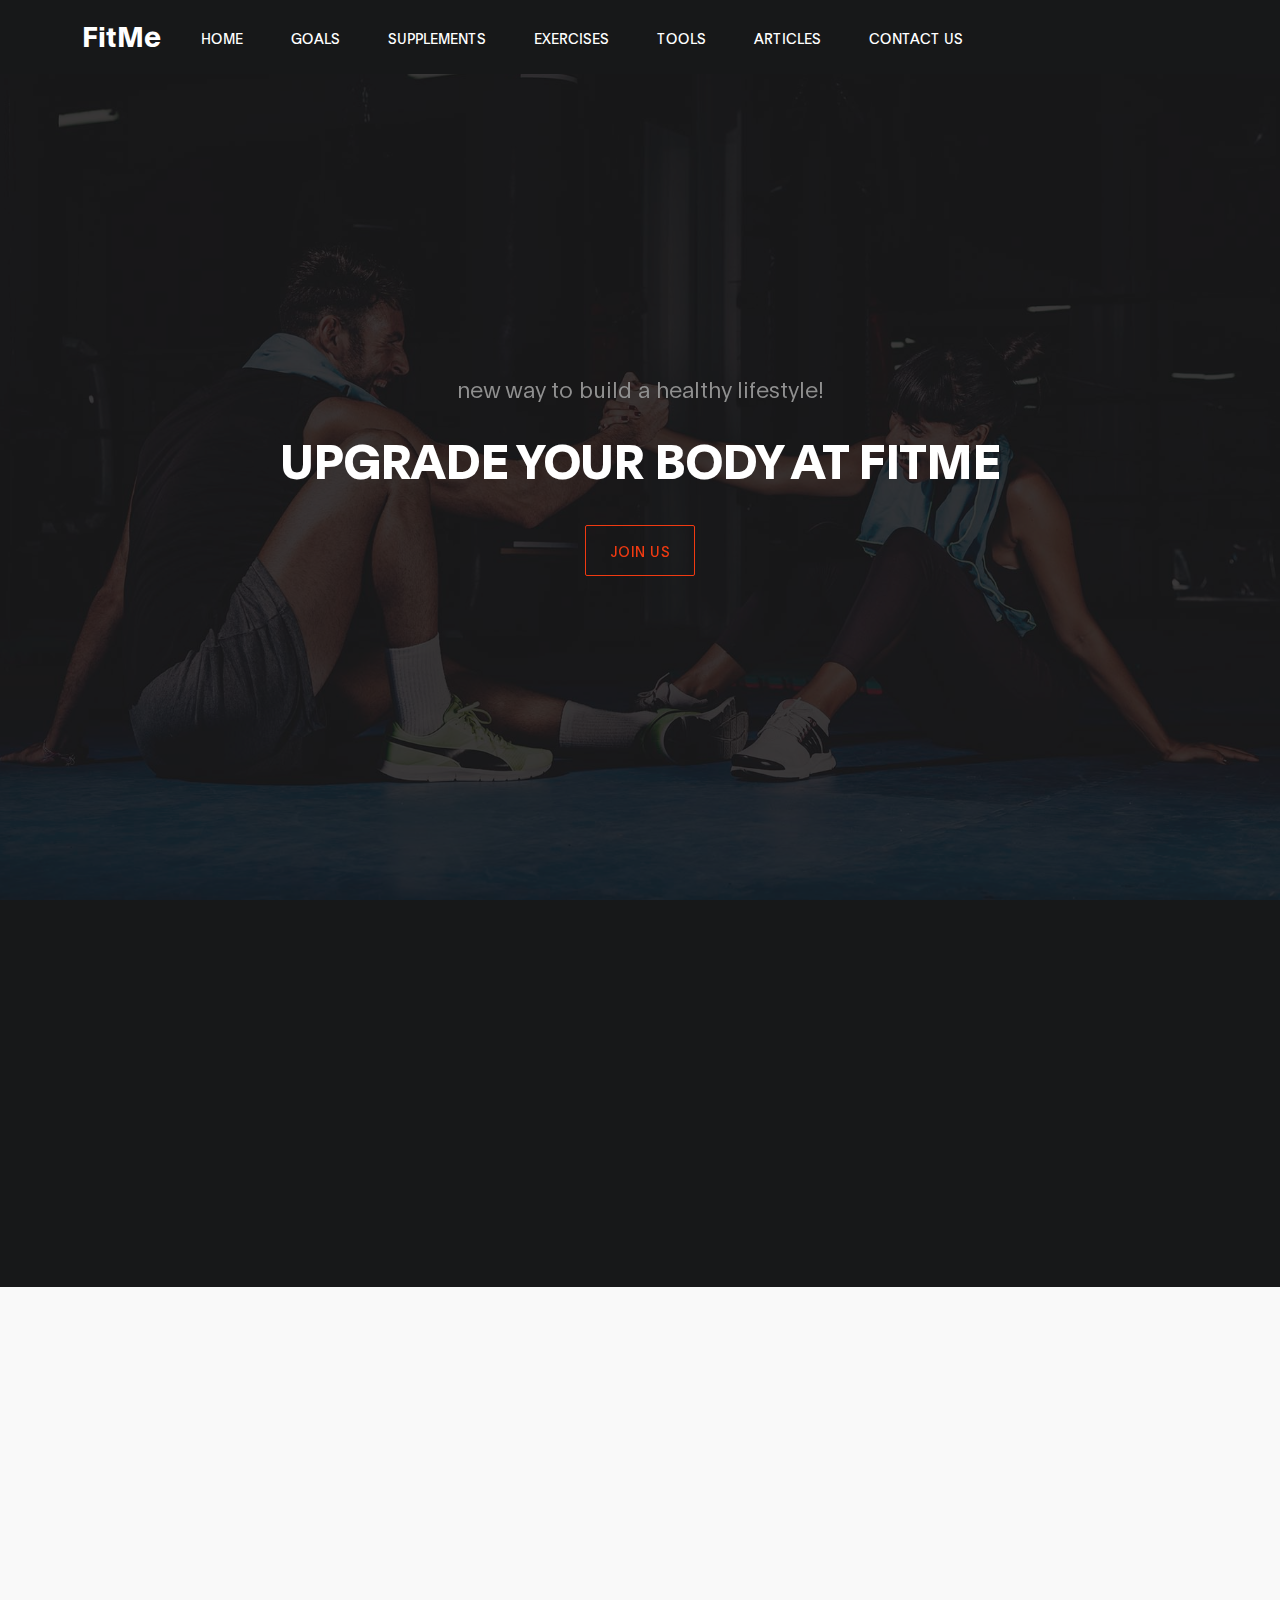
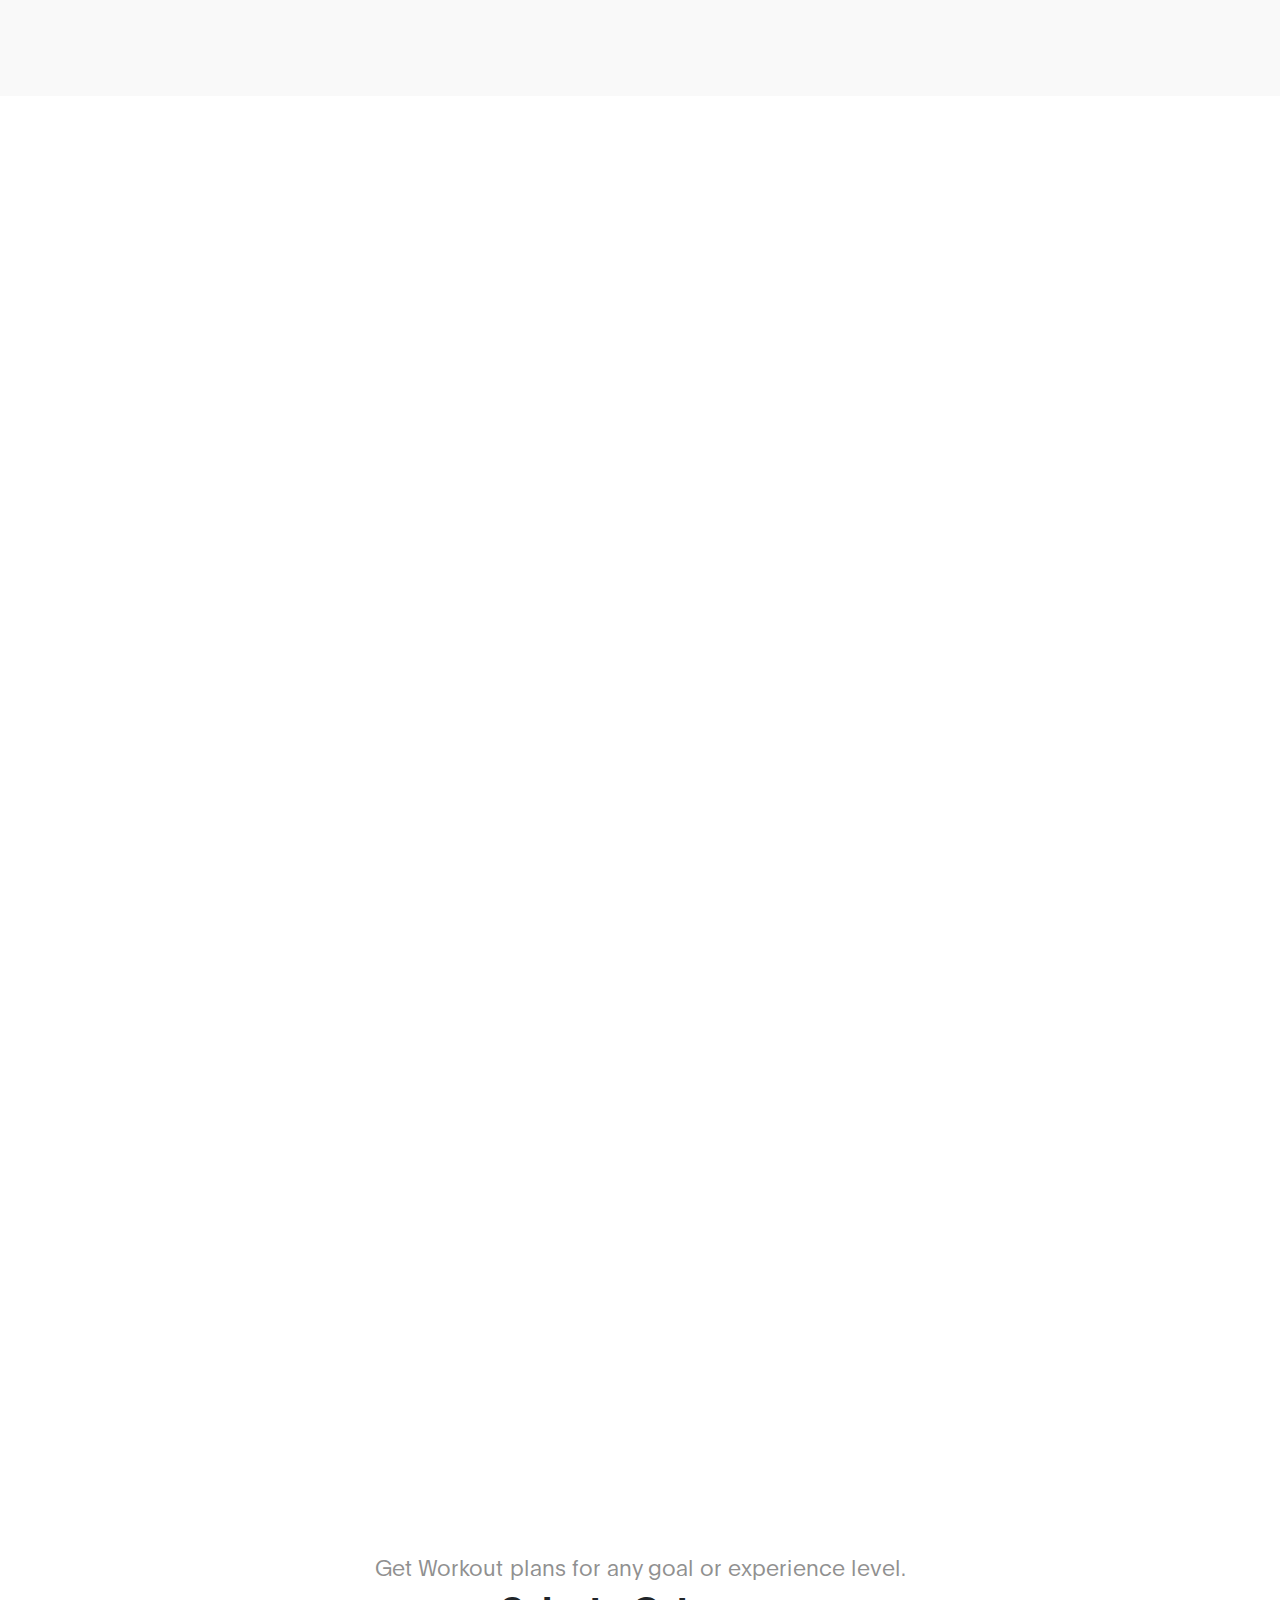
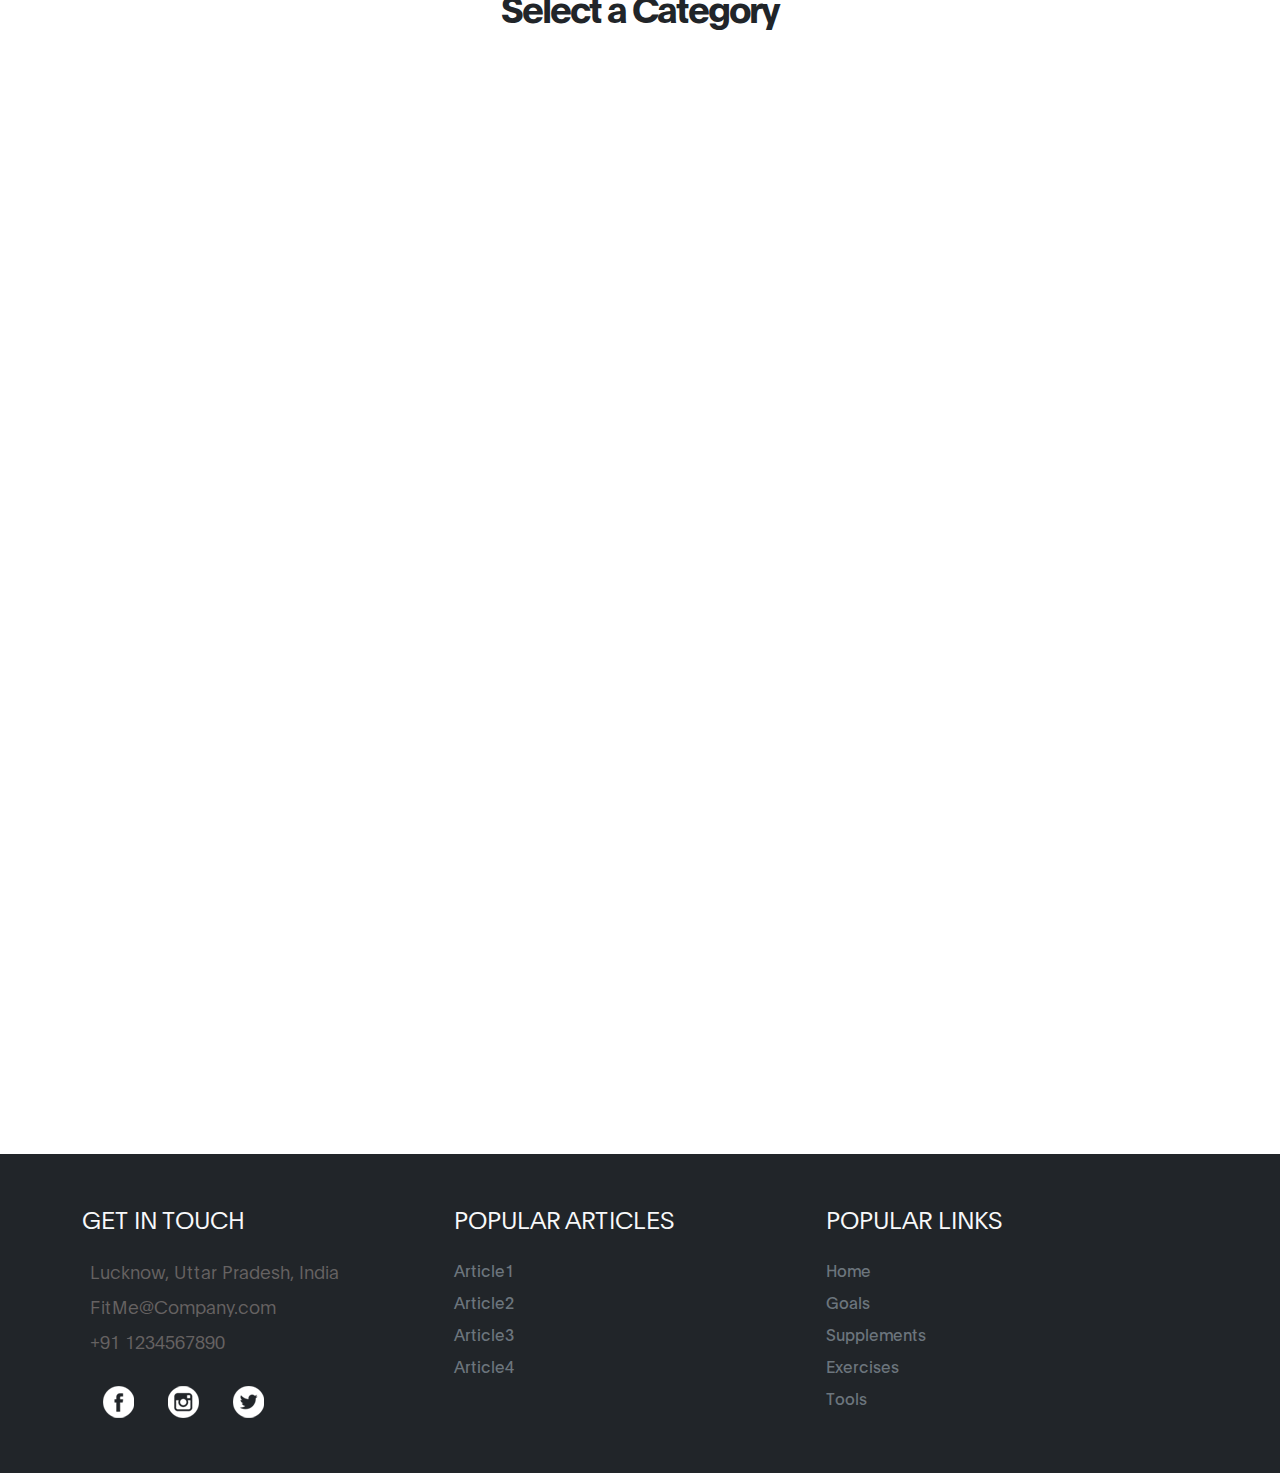
<file: index.html>
<!DOCTYPE html>
<html lang="en">

<head>

    <title>FitMe</title>

    <meta charset="UTF-8">
    <meta http-equiv="X-UA-Compatible" content="IE=Edge">
    <meta name="description" content="">
    <meta name="keywords" content="">
    <meta name="author" content="">
    <meta name="viewport" content="width=device-width, initial-scale=1, maximum-scale=1">

    <link rel="stylesheet" href="css/bootstrap.css">
    <link rel="stylesheet" href="css/font-awesome.min.css">
    <link rel="stylesheet" href="css/aos.css">

    <!-- MAIN CSS -->
    <link rel="stylesheet" href="css/style.css">
</head>

<body data-spy="scroll" data-target="#navbarNav" data-offset="50">

    <!-- MENU BAR -->
    <nav class="navbar navbar-expand-lg fixed-top">
        <div class="container">

            <a class="navbar-brand" href="index.html">FitMe</a>

            <button class="navbar-toggler" type="button" data-toggle="collapse" data-target="#navbarNav"
                aria-controls="navbarNav" aria-expanded="false" aria-label="Toggle navigation">
                <span class="navbar-toggler-icon"></span>
            </button>

            <div class="collapse navbar-collapse" id="navbarNav">
                <ul class="navbar-nav ml-lg-auto">
                    <li class="nav-item">
                        <a href="index.html" class="nav-link">Home</a>
                    </li>

                    <li class="nav-item">
                        <a href="goals.html" class="nav-link">Goals</a>
                    </li>

                    <li class="nav-item">
                        <a href="supplements.html" class="nav-link">Supplements</a>
                    </li>

                    <li class="nav-item">
                        <a href="exercise.html" class="nav-link">Exercises</a>
                    </li>

                    <li class="nav-item">
                        <a href="tool.html" class="nav-link">Tools</a>
                    </li>

                    <li class="nav-item">
                        <a href="article.html" class="nav-link">Articles</a>
                    </li>

                    <li class="nav-item">
                        <a href="contactus.html" class="nav-link">Contact Us</a>
                    </li>
                </ul>
            </div>
        </div>
    </nav>
    <!-- END OF MENY BAR -->


    <!-- MAIN -->
    <section class="hero d-flex flex-column justify-content-center align-items-center" id="home">
        <div class="bg-overlay"></div>
        <div class="container">
            <div class="row">
                <div class="col-lg-8 col-md-10 mx-auto col-12">
                    <div class="hero-text mt-5 text-center">
                        <h6 data-aos="fade-up" data-aos-delay="100">new way to build a healthy lifestyle!</h6>
                        <h1 class="text-white" data-aos="fade-up" data-aos-delay="100">Upgrade your body at FitMe</h1>
                        <a href="signup.html" class="btn custom-btn bordered mt-3" data-aos="fade-up"
                            data-aos-delay="100">Join Us</a>
                    </div>
                </div>
            </div>
        </div>
    </section>
    <!-- END OF MAIN -->


    <section class="feature" id="feature">
        <div class="container">
            <div class="row text-center">

                <div class="d-flex flex-column justify-content-center col-md-6 px-4">
                    <h2 class="mb-3 text-white" data-aos="fade-up">New to the FitMe?</h2>

                    <p data-aos="fade-up" data-aos-delay="100">Lorem ipsum dolor sit amet consectetur, adipisicing elit.
                        Enim quia aut earum at numquam quis ex consequuntur! Iste, a similique?</p>

                    <a href="signup.html" class="btn custom-btn bg-color mt-3" data-aos="fade-up"
                        data-aos-delay="100">Become a member today</a>
                </div>

                <div class="d-flex flex-column justify-content-center col-md-6 px-4">
                    <h2 class="mb-3 text-white" data-aos="fade-up">Already a Member</h2>

                    <p data-aos="fade-up" data-aos-delay="100">Lorem ipsum dolor sit amet consectetur, adipisicing elit.
                        Enim quia aut earum at numquam quis ex consequuntur! Iste, a similique?</p>

                    <a href="signup.html" class="btn custom-btn bg-color mt-3" data-aos="fade-up"
                        data-aos-delay="100">Sign in</a>
                </div>

            </div>
        </div>
        </div>
    </section>


    <!-- ABOUT -->
    <section class="about section" id="about">
        <div class="container">
            <div class="row">
                <!-- TEXT -->
                <div class="mt-lg-5 mb-lg-0 mb-4 col-lg-5 col-md-10 mx-auto col-12">
                    <h2 class="mb-4" data-aos="fade-up" data-aos-delay="100">Hello, we are FitMe</h2>
                    <p data-aos="fade-up" data-aos-delay="100">Lorem ipsum dolor sit amet consectetur adipisicing elit.
                        Praesentium dolore totam accusantium perferendis est harum ab nihil autem dolorum nisi.</p>

                    <p data-aos="fade-up" data-aos-delay="100">Lorem ipsum dolor sit amet consectetur adipisicing elit. Alias minus officia quam eligendi adipisci quia facere deleniti asperiores vel.</p>
                </div>
            </div>
        </div>
    </section>

    <!-- SUPPLEMENTS -->
    <section class="section">
        <div class="container">
            <div class="row">
                <div class="col-lg-12 col-12 text-center mb-3" data-aos="fade-up" data-aos-delay="100">
                    <h6>Get Supplements To</h6>
                    <h2>Support Your Journey</h2>
                </div>
                <div class="col-lg-3 col-md-6 col-12 p-sm-3 p-md-3 p-lg-3" data-aos="fade-up" data-aos-delay="100">
                    <img src="images/Supplements/protein.jfif" class="image-fluid img-card" alt="">
                    <h3 class="mb-3">Protein</h3>
                    <p class="mt-3">Lorem ipsum dolor sit amet consectetur adipisicing elit. Voluptatibus vel provident,
                        non numquam nesciunt consequatur.</p>
                    <a href="supplements.html"><button type="button"
                            class="btn btn-outline-dark mx-auto">View Product</button></a>
                </div>
                <div class="col-lg-3 col-md-6 col-12 p-sm-3 p-md-3 p-lg-3" data-aos="fade-up" data-aos-delay="100">
                    <img src="images/Supplements/pre-workout.jfif" class="image-fluid img-card" alt="">
                    <h3 class="mb-3">Pre-Workout</h3>
                    <p class="mt-3">Lorem ipsum dolor sit amet consectetur adipisicing elit. Voluptatibus vel provident,
                        non numquam nesciunt consequatur.</p>
                    <a href="supplements.html"><button type="button"
                            class="btn btn-outline-dark mx-auto">View Product</button></a>
                </div>
                <div class="col-lg-3 col-md-6 col-12 p-sm-3 p-md-3 p-lg-3" data-aos="fade-up" data-aos-delay="100">
                    <img src="images/Supplements/Creatine.jpeg" class="image-fluid img-card" alt="">
                    <h3 class="mb-3">Creatine</h3>
                    <p class="mt-3">Lorem ipsum dolor sit amet consectetur adipisicing elit. Voluptatibus vel provident,
                        non numquam nesciunt consequatur.</p>
                    <a href="supplements.html"><button type="button"
                            class="btn btn-outline-dark mx-auto">View Product</button></a>
                </div>
                <div class="col-lg-3 col-md-6 col-12 p-sm-3 p-md-3 p-lg-3" data-aos="fade-up" data-aos-delay="100">
                    <img src="images/Supplements/BCAA.jfif" class="image-fluid img-card" alt="">
                    <h3 class="mb-3">BCAA</h3>
                    <p class="mt-3">Lorem ipsum dolor sit amet consectetur adipisicing elit. Voluptatibus vel provident, non numquam nesciunt consequatur.</p>
                    <a href="supplements.html"><button type="button" class="btn btn-outline-dark mx-auto">View Product</button></a>
                </div>
            </div>
            <a href="exercise.html" class="btn more-btn mx-auto" data-aos="fade-up" data-aos-delay="100">More ></a>
        </div>
    </section>

    <!-- WORKOUT -->
    <section class="class section" id="class">
        <div class="container">
            <div class="row">

                <div class="col-lg-12 col-12 text-center mb-3" data-aos="fade-up" data-aos-delay="100">
                    <h6>Get A Desired Body with</h6>
                    <h2>Our Blaster Workouts</h2>
                </div>

                <div class="col-lg-3 col-md-6 col-12 p-sm-3 p-md-3 p-lg-3 h-100" data-aos="fade-up"
                    data-aos-delay="100">
                    <img src="images/Workout/legs.jpeg" class="img-fluid img-card" alt="Class">

                    <div class="class-info">
                        <h3 class="mb-1">Legs</h3>

                        <p class="mt-3">Lorem ipsum dolor sit amet, consectetur adipiscing</p>

                        <a href="exercise.html"><button type="button" class="btn btn-outline-dark mx-auto">View
                                Workout</button></a>
                    </div>
                </div>

                <div class="col-lg-3 col-md-6 col-12 p-sm-3 p-md-3 p-lg-3 h-100" data-aos="fade-up"
                    data-aos-delay="100">
                    <img src="images/Workout/back.jpeg" class="img-fluid img-card" alt="Class">

                    <div class="class-info">
                        <h3 class="mb-1">Back</h3>

                        <p class="mt-3">Lorem ipsum dolor sit amet, consectetur adipiscing</p>

                        <a href="exercise.html"><button type="button" class="btn btn-outline-dark mx-auto">View
                                Workout</button></a>

                    </div>
                </div>

                <div class="col-lg-3 col-md-6 col-12 p-sm-3 p-md-3 p-lg-3 h-100" data-aos="fade-up"
                    data-aos-delay="100">
                    <img src="images/Workout/chest.png" class="img-fluid img-card" alt="Class">

                    <div class="class-info">
                        <h3 class="mb-1">Chest</h3>

                        <p class="mt-3">Lorem ipsum dolor sit amet, consectetur adipiscing</p>

                        <a href="exercise.html"><button type="button" class="btn btn-outline-dark mx-auto">View
                                Workout</button></a>
                    </div>
                </div>

                <div class="col-lg-3 col-md-6 col-12 p-sm-3 p-md-3 p-lg-3 h-100" data-aos="fade-up"
                    data-aos-delay="100">
                    <img src="images/Workout/biceps.jpeg" class="img-fluid img-card" alt="Class">

                    <div class="class-info">
                        <h3 class="mb-1">biceps</h3>

                        <p class="mt-3">Lorem ipsum dolor sit amet, consectetur adipiscing</p>

                        <a href="exercise.html"><button type="button" class="btn btn-outline-dark mx-auto">View
                                Workout</button></a>
                    </div>
                </div>
            </div>
            <a href="exercise.html" class="btn more-btn " data-aos="fade-up" data-aos-delay="100">More ></a>
        </div>
    </section>

    <!-- PROGRAMS -->
    <section class="class section" id="goals">
        <div class="container">
            <div class="row">
                <div class="col-lg-12 col-12 text-center mb-3">
                    <h6>Get Workout plans for any goal or experience level.</h6>
                    <h2>Select a Category</h2>
                </div>
                <div class="col-lg-3 col-md-6 col-12 p-sm-3 p-md-3 p-lg-3 h-100" data-aos="fade-up"
                    data-aos-delay="100">
                    <img src="images/Workout/lean-muscle.jpg" class="img-fluid img-card" alt="Class">

                    <div class="class-info">
                        <h3 class="mb-1">Lean Muscle</h3>

                        <p class="mt-3">Lorem ipsum dolor sit amet, consectetur adipiscing</p>

                        <a href="exercise.html"><button type="button" class="btn btn-outline-dark mx-auto">View
                                Workout</button></a>
                    </div>
                </div>
                <div class="col-lg-3 col-md-6 col-12 p-sm-3 p-md-3 p-lg-3 h-100" data-aos="fade-up"
                    data-aos-delay="100">
                    <img src="images/Workout/bodybuilder.jpeg" class="img-fluid img-card" alt="Class">

                    <div class="class-info">
                        <h3 class="mb-1">Body Builder</h3>

                        <p class="mt-3">Lorem ipsum dolor sit amet, consectetur adipiscing</p>

                        <a href="exercise.html"><button type="button" class="btn btn-outline-dark mx-auto">View
                                Workout</button></a>
                    </div>
                </div>
                <div class="col-lg-3 col-md-6 col-12 p-sm-3 p-md-3 p-lg-3 h-100" data-aos="fade-up"
                    data-aos-delay="100">
                    <img src="images/Workout/Strength.jpg" class="img-fluid img-card" alt="Class">

                    <div class="class-info">
                        <h3 class="mb-1">Build Strength</h3>

                        <p class="mt-3">Lorem ipsum dolor sit amet, consectetur adipiscing</p>

                        <a href="exercise.html"><button type="button" class="btn btn-outline-dark mx-auto">View
                                Workout</button></a>
                    </div>
                </div>
                <div class="col-lg-3 col-md-6 col-12 p-sm-3 p-md-3 p-lg-3 h-100" data-aos="fade-up"
                    data-aos-delay="100">
                    <img src="images/Workout/ripped-img.jpg" class="img-fluid img-card" alt="Class">

                    <div class="class-info">
                        <h3 class="mb-1">Ripped Body</h3>

                        <p class="mt-3">Lorem ipsum dolor sit amet, consectetur adipiscing</p>

                        <a href="exercise.html"><button type="button" class="btn btn-outline-dark mx-auto">View
                                Workout</button></a>
                    </div>
                </div>
            </div>
        </div>
    </section>    

    <!-- CONTACT -->
    <section class="contact section w-50 mx-auto" id="contact">
        <div class="container">
            <h2 class="mb-4 pb-2 text-center" data-aos="fade-up" data-aos-delay="100">Feel free to Contact Us</h2>

            <form action="#" method="post" class="contact-form webform" data-aos="fade-up" data-aos-delay="100"
                role="form">
                <input type="text" class="form-control " name="cf-name" placeholder="Name">
                <input type="email" class="form-control" name="cf-email" placeholder="Email">
                <textarea class="form-control" rows="5" name="cf-message" placeholder="Message"></textarea>

                <button type="submit" class="form-control" id="submit-button" name="submit">Send
                    Message</button>
            </form>
        </div>
    </section>


    <!-- Footer -->
    <div class="bg-dark text-secondary">
        <div class="d-flex container">
            <!-- get in touch -->
            <div class="my-5 col-lg-4 col-md-4 col-sm">

                <h4 class="text-uppercase text-light mb-4">Get In Touch</h4>
                <div class="d-flex mb-2 ps-2 text-break">
                    <p class="mb-0">Lucknow, Uttar Pradesh, India</p>
                </div>
                <div class="d-flex mb-2 ps-2 text-break">
                    <p class="mb-0">FitMe@Company.com</p>
                </div>
                <div class="d-flex mb-2 ps-2">
                    <p class="mb-0">+91 1234567890</p>
                </div>
                <div class="d-flex mt-4 ps-2">
                    <a class="btn me-2" href="https://www.facebook.com/"><img src="icon/Facebook.png"
                            class="fab fa-twitter"></i></a>
                    <a class="btn me-2" href="https://www.instagram.com/"><img src="icon/Instagram.png"
                            class="fab fa-facebook-f"></img></a>
                    <a class="btn me-2" href="https://twitter.com"><img src="icon/Twitter.png"
                            class="fab fa-linkedin-in"></img></a>
                </div>
            </div>

            <div class="my-5 col-lg-4 col-md-4 col-sm">
                <h4 class="text-uppercase text-light mb-4">Popular Articles</h4>
                <div class="d-flex flex-column justify-content-start">
                    <a class=" mb-2 nav-item nav-link" href="article.html">Article1</a>
                    <a class="text-secondary mb-2" href="article.html">Article2</a>
                    <a class="text-secondary mb-2" href="article.html">Article3</a>
                    <a class="text-secondary mb-2" href="exercise.html">Article4</a>
                </div>
            </div>

            <!-- Popular links -->
            <div class="my-5 col-lg-4 col-md-4 col-sm">
                <h4 class="text-uppercase text-light mb-4">Popular Links</h4>
                <div class="d-flex flex-column justify-content-start">
                    <a class="text-secondary mb-2" href="index.html">Home</a>
                    <a class="text-secondary mb-2" href="goals.html">Goals</a>
                    <a class="text-secondary mb-2" href="supplements.html">Supplements</a>
                    <a class="text-secondary mb-2" href="exercise.html">Exercises</a>
                    <a class="text-secondary mb-2" href="tool.html">Tools</a>
                </div>
            </div>
        </div>
    </div>


    <!-- SCRIPTS -->
    <script src="js/jquery.min.js"></script>
    <script src="js/bootstrap.min.js"></script>
    <script src="js/aos.js"></script>
    <script src="js/smoothscroll.js"></script>
    <script src="js/custom.js"></script>

</body>

</html>
</file>
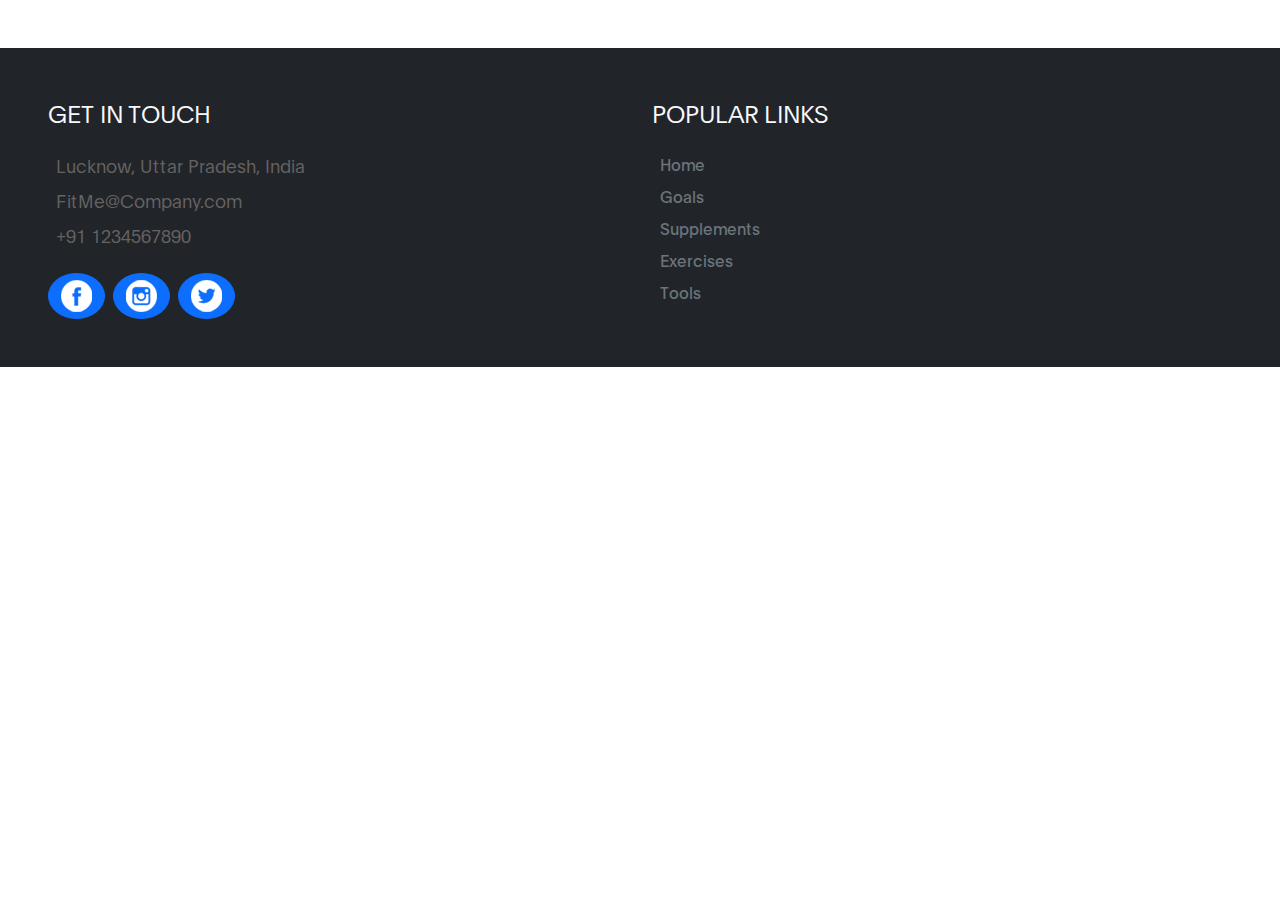
<file: header.html>
<!DOCTYPE html>
<html lang="en">

<head>
    <meta charset="UTF-8">
    <meta http-equiv="X-UA-Compatible" content="IE=edge">
    <meta name="viewport" content="width=device-width, initial-scale=1.0">
    <title>Document</title>

    <link rel="stylesheet" href="css/bootstrap.css">
    <link rel="stylesheet" href="css/font-awesome.min.css">
    <link rel="stylesheet" href="css/aos.css">

    <!-- MAIN CSS -->
    <link rel="stylesheet" href="css/style.css">
</head>

<body>
    <!-- Footer -->
    <div class="container-fluid bg-dark text-secondary px-5 mt-5">
        <div class="row">
            <!-- get in touch -->
            
            <div class="col-lg-6 pt-5 mb-5 ">
                <h4 class="text-uppercase text-light mb-4">Get In Touch</h4>
                <div class="d-flex mb-2">
                    <i class="bi bi-geo-alt text-primary me-2"></i>
                    <p class="mb-0">Lucknow, Uttar Pradesh, India</p>
                </div>
                <div class="d-flex mb-2">
                    <i class="bi bi-envelope-open text-primary me-2"></i>
                    <p class="mb-0">FitMe@Company.com</p>
                </div>
                <div class="d-flex mb-2">
                    <i class="bi bi-telephone text-primary me-2"></i>
                    <p class="mb-0">+91 1234567890</p>
                </div>
                <div class="d-flex mt-4">
                    <a class="btn btn-primary btn-square rounded-circle me-2"
                        href="https://www.facebook.com/"><img src="icon/Facebook.png"
                            class="fab fa-twitter"></i></a>
                    <a class="btn btn-primary btn-square rounded-circle me-2"
                        href="https://www.instagram.com/"><img src="icon/Instagram.png"
                            class="fab fa-facebook-f"></i></a>
                    <a class="btn btn-primary btn-square rounded-circle me-2" href="https://twitter.com"><img
                            src="icon/Twitter.png" class="fab fa-linkedin-in"></i></a>
                </div>
            </div>
            <!-- Popular links -->
            <div class="col-lg-6 pt-5 mb-5">
                <h4 class="text-uppercase text-light mb-4">Popular Links</h4>
                <div class="d-flex flex-column justify-content-start">
                    <a class="text-secondary mb-2" href="index.html"><i
                            class="bi bi-arrow-right text-primary me-2"></i>Home</a>
                    <a class="text-secondary mb-2" href="goals.html"><i
                            class="bi bi-arrow-right text-primary me-2"></i>Goals</a>
                    <a class="text-secondary mb-2" href="supplements.html"><i
                            class="bi bi-arrow-right text-primary me-2"></i>Supplements</a>
                    <a class="text-secondary mb-2" href="exercise.html"><i
                            class="bi bi-arrow-right text-primary me-2"></i>Exercises</a>
                    <a class="text-secondary mb-2" href="tool.html"><i
                            class="bi bi-arrow-right text-primary me-2"></i>Tools</a>
                </div>
            </div>
        </div>
    </div>
</body>
</html>
</file>
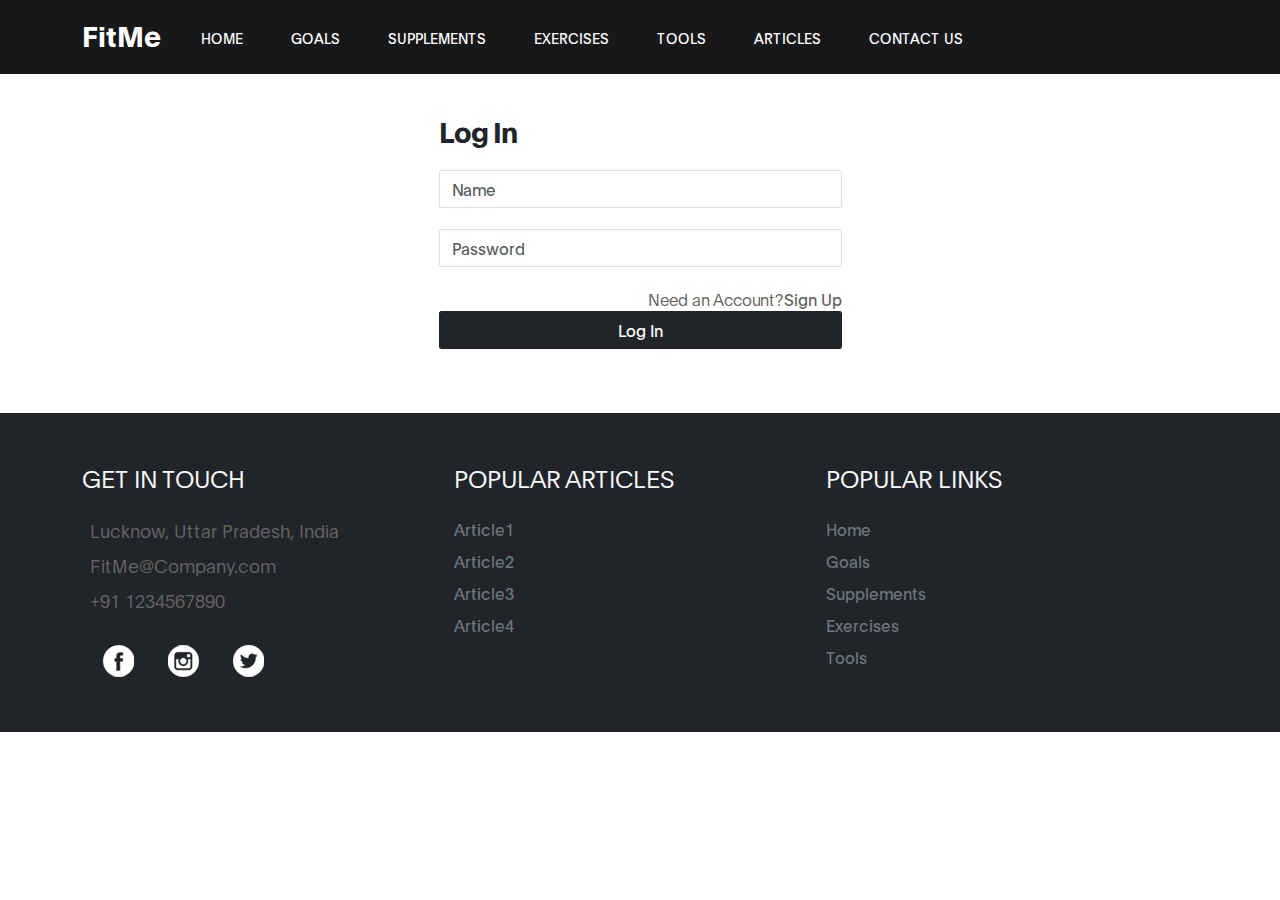
<file: signup.html>
<!DOCTYPE html>
<html lang="en">

<head>

    <title>Create a New Account | FitMe</title>

    <meta charset="UTF-8">
    <meta http-equiv="X-UA-Compatible" content="IE=Edge">
    <meta name="description" content="">
    <meta name="keywords" content="">
    <meta name="author" content="">
    <meta name="viewport" content="width=device-width, initial-scale=1, maximum-scale=1">

    <link rel="stylesheet" href="css/bootstrap.css">
    <link rel="stylesheet" href="css/font-awesome.min.css">
    <link rel="stylesheet" href="css/aos.css">

    <!-- Imp CSS -->
    <link rel="stylesheet" href="css/style.css">
</head>


<body data-spy="scroll" data-target="#navbarNav" data-offset="50">

    <!-- NAVIGATIONs BAR -->
    <nav class="navbar navbar-expand-lg fixed-top">
        <div class="container">
            <a class="navbar-brand" href="index.html">FitMe</a>
            <button class="navbar-toggler" type="button" data-toggle="collapse" data-target="#navbarNav"
                aria-controls="navbarNav" aria-expanded="false" aria-label="Toggle navigation">
                <span class="navbar-toggler-icon"></span>
            </button>

            <div class="collapse navbar-collapse" id="navbarNav">
                <ul class="navbar-nav ml-lg-auto">
                    <li class="nav-item">
                        <a href="index.html" class="nav-link">Home</a>
                    </li>

                    <li class="nav-item">
                        <a href="goals.html" class="nav-link">Goals</a>
                    </li>

                    <li class="nav-item">
                        <a href="supplements.html" class="nav-link">Supplements</a>
                    </li>

                    <li class="nav-item">
                        <a href="exercise.html" class="nav-link">Exercises</a>
                    </li>

                    <li class="nav-item">
                        <a href="tool.html" class="nav-link">Tools</a>
                    </li>

                    <li class="nav-item">
                        <a href="article.html" class="nav-link">Articles</a>
                    </li>

                    <li class="nav-item">
                        <a href="contactus.html" class="nav-link">Contact Us</a>
                    </li>
                </ul>
            </div>
        </div>
    </nav>

    <!-- SIGN UP -->
    <section class="mt-5 p-5 container">
        <div class="mx-auto col-9 col-sm-12 col-md-9 col-lg-5 p-md-3 border-1">
            <h3 class="header">Log In</h3>
            <form class="form">
                <input type="text" placeholder="Name" name="cf-name" class="form-control">
                <input type="password" placeholder="Password" name="cf-password" class="form-control">
                <p class="my-0 fs-6 text-end">Need an Account?<a role="button">Sign Up</a></p>
                <button type="button" class="btn form-control btn-dark my-0">Log In</button>                                                    
            </form>
        </div>
    </section>

    <!-- Footer -->
    <div class="bg-dark text-secondary">
        <div class="d-flex container">
            <!-- get in touch -->
            <div class="my-5 col-lg-4 col-md-4 col-sm">

                <h4 class="text-uppercase text-light mb-4">Get In Touch</h4>
                <div class="d-flex mb-2 ps-2 text-break">
                    <p class="mb-0">Lucknow, Uttar Pradesh, India</p>
                </div>
                <div class="d-flex mb-2 ps-2 text-break">
                    <p class="mb-0">FitMe@Company.com</p>
                </div>
                <div class="d-flex mb-2 ps-2">
                    <p class="mb-0">+91 1234567890</p>
                </div>
                <div class="d-flex mt-4 ps-2">
                    <a class="btn me-2" href="https://www.facebook.com/"><img src="icon/Facebook.png"
                            class="fab fa-twitter"></i></a>
                    <a class="btn me-2" href="https://www.instagram.com/"><img src="icon/Instagram.png"
                            class="fab fa-facebook-f"></img></a>
                    <a class="btn me-2" href="https://twitter.com"><img src="icon/Twitter.png"
                            class="fab fa-linkedin-in"></img></a>
                </div>
            </div>

            <div class="my-5 col-lg-4 col-md-4 col-sm">
                <h4 class="text-uppercase text-light mb-4">Popular Articles</h4>
                <div class="d-flex flex-column justify-content-start">
                    <a class=" mb-2 nav-item nav-link" href="article.html">Article1</a>
                    <a class="text-secondary mb-2" href="article.html">Article2</a>
                    <a class="text-secondary mb-2" href="article.html">Article3</a>
                    <a class="text-secondary mb-2" href="exercise.html">Article4</a>
                </div>
            </div>

            <!-- Popular links -->
            <div class="my-5 col-lg-4 col-md-4 col-sm">
                <h4 class="text-uppercase text-light mb-4">Popular Links</h4>
                <div class="d-flex flex-column justify-content-start">
                    <a class="text-secondary mb-2" href="index.html">Home</a>
                    <a class="text-secondary mb-2" href="goals.html">Goals</a>
                    <a class="text-secondary mb-2" href="supplements.html">Supplements</a>
                    <a class="text-secondary mb-2" href="exercise.html">Exercises</a>
                    <a class="text-secondary mb-2" href="tool.html">Tools</a>
                </div>
            </div>
        </div>
    </div>


    <script src="js/jquery.min.js"></script>
    <script src="js/bootstrap.min.js"></script>
    <script src="js/aos.js"></script>
    <script src="js/smoothscroll.js"></script>
    <script src="js/custom.js"></script>
</body>
</file>
<file: css/style.css>
@font-face {
  font-family: 'Plain';
  src: url('../fonts/Plain-Regular.woff2') format('woff2'),
    url('../fonts/Plain-Regular.woff') format('woff');
  font-weight: normal;
  font-style: normal;
}

@font-face {
  font-family: 'Plain';
  src: url('../fonts/Plain-Light.woff2') format('woff2'),
    url('../fonts/Plain-Light.woff') format('woff');
  font-weight: 300;
  font-style: normal;
}

@font-face {
  font-family: 'Plain';
  src: url('../fonts/Plain-Bold.woff2') format('woff2'),
    url('../fonts/Plain-Bold.woff') format('woff');
  font-weight: bold;
  font-style: normal;
}

:root {
  --primary-color: #f13a11;
  --white-color: #ffffff;
  --dark-color: #171819;
  --about-bg-color: #f9f9f9;

  --gray-color: #909090;
  --link-color: #404040;
  --p-color: #666262;

  --base-font-family: 'Plain', sans-serif;
  --font-weight-bold: bold;
  --font-weight-normal: normal;
  --font-weight-light: 300;
  --font-weight-thin: 100;

  --h1-font-size: 48px;
  --h2-font-size: 36px;
  --h3-font-size: 28px;
  --h4-font-size: 24px;
  --h5-font-size: 22px;
  --h6-font-size: 22px;
  --p-font-size: 18px;
  --base-font-size: 16px;
  --menu-font-size: 14px;

  --border-radius-large: 100%;
  --border-radius-small: 2px;
}


body {
  background: var(--white-color);
  font-family: var(--base-font-family);
}


/*---------------------------------------
     TYPOGRAPHY              
  -----------------------------------------*/

h1,
h2,
h3,
h4,
h5,
h6 {
  font-weight: var(--font-weight-thin);
  line-height: normal;
}

h1 {
  font-size: var(--h1-font-size);
  font-weight: var(--font-weight-bold);
  letter-spacing: -1px;
  text-transform: uppercase;
  margin: 20px 0;
}

h2 {
  font-size: var(--h2-font-size);
  font-weight: var(--font-weight-bold);
  letter-spacing: -2px;
}

h3 {
  font-size: var(--h3-font-size);
  font-weight: var(--font-weight-bold);
  letter-spacing: -1px;
  margin: 0;
}

h4 {
  font-size: var(--h4-font-size);
}

h5 {
  font-size: var(--h5-font-size);
}

h6 {
  color: var(--gray-color);
  font-size: var(--h6-font-size);
  line-height: inherit;
  margin: 0;
}

p {
  color: var(--p-color);
  font-size: var(--p-font-size);
  font-weight: var(--font-weight-light);
  line-height: 1.5em;
}

b,
strong {
  font-weight: var(--font-weight-bold);
  letter-spacing: 0;
}

.section {
  padding: 3rem 0;
}


/* BUTTON */

.custom-btn {
  background: transparent;
  border-radius: var(--border-radius-small);
  padding: 14px 24px;
  color: var(--white-color);
  font-size: var(--menu-font-size);
  font-weight: var(--font-weight-normal);
  text-transform: uppercase;
  letter-spacing: 0.5px;
  white-space: nowrap;
  transition: all 0.3s ease;
}

.custom-btn:hover {
  color: var(--primary-color);
}

.custom-btn:focus {
  box-shadow: none;
}

.custom-btn.bordered:hover,
.custom-btn.bordered:focus,

.custom-btn.bg-color:hover,
.custom-btn.bg-color:focus {
  background: var(--white-color);
  border-color: transparent;
  color: var(--primary-color);
}

.bordered {
  border: 1px solid var(--primary-color);
  color: var(--primary-color);
}

.bg-color {
  background: var(--primary-color);
  color: var(--white-color);
}



/*---------------------------------------
     GENERAL               
  -----------------------------------------*/

* {
  -webkit-box-sizing: border-box;
  -moz-box-sizing: border-box;
  box-sizing: border-box;
}

*::before,
*::after {
  -webkit-box-sizing: border-box;
  -moz-box-sizing: border-box;
  box-sizing: border-box;
}

a {
  color: var(--link-color);
  font-weight: normal;
  text-decoration: none;
  transition: all 0.3s ease;
}

a:hover,
a:active,
a:focus {
  color: var(--primary-color);
  outline: none;
  text-decoration: none;
}


/* BG OVERLAY */

.bg-overlay {
  background: var(--dark-color);
  position: absolute;
  top: 0;
  right: 0;
  bottom: 0;
  left: 0;
  width: 100%;
  height: 100%;
  opacity: 0.85;
}


/*---------------------------------------
     MODAL              
  -----------------------------------------*/

.modal-content {
  padding: 2rem 3rem;
}

.modal-header,
.modal-body,
.modal-footer {
  border: 0;
  padding: 0;
}

.membership-form a {
  color: var(--primary-color);
}


/*---------------------------------------
    FEATURE          
  -----------------------------------------*/

.feature {
  background: var(--dark-color);
  padding: 5rem 0;
}


/*---------------------------------------
     MENU             
  -----------------------------------------*/

.navbar {
  background: var(--dark-color);
  padding: 1rem;
}

.navbar-expand-lg .navbar-nav .nav-link {
  padding-right: 1.5rem;
  padding-left: 1.5rem;
}

.navbar-brand {
  color: var(--white-color);
  font-size: var(--h3-font-size);
  font-weight: var(--font-weight-bold);
  line-height: normal;
  padding-top: 0;
}

.nav-item .nav-link {
  display: block;
  color: var(--white-color);
  font-size: var(--menu-font-size);
  font-weight: var(--font-weight-normal);
  text-transform: uppercase;
  padding: 2px 6px;
}

.nav-item .nav-link.active,
.nav-item .nav-link:hover {
  color: var(--primary-color);
}

.navbar .social-icon li a {
  color: var(--white-color);
}

.navbar-toggler {
  border: 0;
  padding: 0;
  cursor: pointer;
  margin: 0 10px 0 0;
  width: 30px;
  height: 35px;
  outline: none;
}

.navbar-toggler:focus {
  outline: none;
}

.navbar-toggler[aria-expanded="true"] .navbar-toggler-icon {
  background: transparent;
}

.navbar-toggler[aria-expanded="true"] .navbar-toggler-icon::before,
.navbar-toggler[aria-expanded="true"] .navbar-toggler-icon::after {
  transition: top 300ms 50ms ease, -webkit-transform 300ms 350ms ease;
  transition: top 300ms 50ms ease, transform 300ms 350ms ease;
  transition: top 300ms 50ms ease, transform 300ms 350ms ease, -webkit-transform 300ms 350ms ease;
  top: 0;
}

.navbar-toggler[aria-expanded="true"] .navbar-toggler-icon::before {
  transform: rotate(45deg);
}

.navbar-toggler[aria-expanded="true"] .navbar-toggler-icon::after {
  transform: rotate(-45deg);
}

.navbar-toggler .navbar-toggler-icon {
  background: var(--white-color);
  transition: background 10ms 300ms ease;
  display: block;
  width: 30px;
  height: 2px;
  position: relative;
}

.navbar-toggler .navbar-toggler-icon::before,
.navbar-toggler .navbar-toggler-icon::after {
  transition: top 300ms 350ms ease, -webkit-transform 300ms 50ms ease;
  transition: top 300ms 350ms ease, transform 300ms 50ms ease;
  transition: top 300ms 350ms ease, transform 300ms 50ms ease, -webkit-transform 300ms 50ms ease;
  position: absolute;
  right: 0;
  left: 0;
  background: var(--white-color);
  width: 30px;
  height: 2px;
  content: '';
}

.navbar-toggler .navbar-toggler-icon::before {
  top: -8px;
}

.navbar-toggler .navbar-toggler-icon::after {
  top: 8px;
}

/*---------------------------------------
     HERO              
  -----------------------------------------*/

.hero {
  background-image: url('../images/hero-bg.jpg');
  background-size: cover;
  background-position: top;
  background-repeat: no-repeat;
  vertical-align: middle;
  min-height: 100vh;
  position: relative;
}


/*---------------------------------------
     CLASS               
  -----------------------------------------*/

.class-info {
  background: var(--white-color);
  box-shadow: 6px 0 38px rgba(20, 20, 20, 0.10);
  border-radius: 0 0 2px 2px;
  padding: 1rem 2rem;
  position: relative;
}

.class-info img {
  border-radius: 2px 2px 0 0;
}

.class-info strong {
  color: var(--gray-color);
}

.class-price {
  background: var(--primary-color);
  border-radius: var(--border-radius-large);
  color: var(--white-color);
  font-weight: var(--font-weight-bold);
  display: block;
  position: absolute;
  top: 2rem;
  right: 2rem;
  width: 3.5rem;
  height: 3.5rem;
  line-height: 3.5rem;
  text-align: center;
}


/*---------------------------------------
     SCHEDULE             
  -----------------------------------------*/

.schedule {
  background: var(--dark-color);
}

.schedule-table {
  display: table;
  border: 0;
  text-align: center;
}

.schedule-table strong,
.schedule-table span {
  display: block;
  text-align: center;
}

.schedule-table strong {
  color: var(--white-color);
}

.schedule-table span {
  color: var(--gray-color);
}

.schedule-table span,
.schedule-table small {
  font-size: var(--menu-font-size);
  text-transform: uppercase;
}

.schedule-table small {
  position: relative;
  top: 10px;
}

.table .thead-light th,
.schedule-table tr td:first-child {
  background: var(--primary-color);
  border: 1px solid #212122;
  color: var(--white-color);
}

.schedule-table .thead-light th {
  border-bottom: 0;
  text-transform: uppercase;
}

.table-bordered td,
.table-bordered th {
  border: 1px solid #212122;
}

.table-bordered td {
  padding-bottom: 22px;
}

.table td,
.table th {
  padding: 1rem;
}


/*---------------------------------------
      ABOUT & TEAM            
  -----------------------------------------*/

.about {
  background: var(--about-bg-color);
}

.about-working-hours {
  border-left: 2px solid;
  padding-left: 3.5rem;
}

.about-working-hours strong {
  color: var(--white-color);
  opacity: 0.85;
}

.team-thumb {
  position: relative;
}

.team-info {
  background: var(--white-color);
  border-radius: 0 0 2px 2px;
  box-shadow: 6px 0 38px rgba(20, 20, 20, 0.10);
  padding: 20px;
  position: relative;
}

.team-info span {
  font-weight: var(--font-weight-light);
  opacity: 0.85;
}

.team-info .social-icon {
  position: absolute;
  top: 10px;
  right: 20px;
}

.team-info .social-icon li {
  display: block;
}


/*---------------------------------------
     CONTACT              
  -----------------------------------------*/

.webform input,
button#submit-button {
  height: calc(2.25rem + 20px);
}

.form-control {
  border-radius: var(--border-radius-small);
  margin: 1.3rem 0;
}

.form-control:focus {
  box-shadow: none;
  border-color: var(--dark-color);
}

button#submit-button {
  background: var(--dark-color);
  border-color: transparent;
  color: var(--white-color);
  cursor: pointer;
  transition: all 0.3s ease;
}

button#submit-button:hover {
  background: var(--primary-color);
}

.contact h2+p {
  max-width: 90%;
}

.google-map {
  border-top: 1px solid #efebeb;
  margin-top: 2.5rem;
  padding-top: 2.5rem;
}

.google-map iframe {
  width: 100%;
}


/*---------------------------------------
     FOOTER              
  -----------------------------------------*/

.site-footer {
  border-top: 1px solid #efebeb;
  padding: 3rem 0;
}

.site-footer a {
  color: var(--p-color);
  font-weight: var(--font-weight-light);
}

.site-footer p {
  font-size: var(--base-font-size);
}

.contact .fa,
.site-footer .fa {
  color: var(--primary-color);
}


/*---------------------------------------
     SOCIAL ICON              
  -----------------------------------------*/

.social-icon {
  position: relative;
  padding: 0;
  margin: 5px 0 0 0;
}

.social-icon li {
  display: inline-block;
  list-style: none;
}

.social-icon li a {
  text-decoration: none;
  display: inline-block;
  color: var(--p-color);
  font-size: var(--p-font-size);
  font-weight: var(--font-weight-bold);
  margin: 5px 10px;
  text-align: center;
}

.social-icon li a:hover {
  color: var(--primary-color);
}



/*---------------------------------------
     RESPONSIVE STYLES              
  -----------------------------------------*/

@media screen and (max-width: 992px) {

  .section {
    padding: 4rem 0;
  }

  .nav-item .nav-link {
    padding: 6px;
  }

  .navbar .social-icon {
    margin-top: 22px;
  }

  .navbar-collapse,
  .site-footer {
    text-align: center;
  }

  .schedule-table {
    display: block;
  }

  .modal-content {
    padding: 2rem;
  }
}

@media screen and (max-width: 767px) {

  h1 {
    font-size: 38px;
  }

  .about-working-hours {
    border-left: 0;
    padding: 22px 0 0 0;
  }

  .contact h2 span {
    display: block;
  }
}

/*---------------------------------------
     Sign Up STYLES              
  -----------------------------------------*/

.registration-form {
  display: block;
  width: 43rem;
  margin: 100px auto 0 auto;
}
.img-card {
  height: 15rem;
  width: 100%;
  object-fit: cover;
}
.more-btn {
  position: relative;
  float: right;
}
.more-btn:hover {
  background-color: lightgrey;
}
</file>
